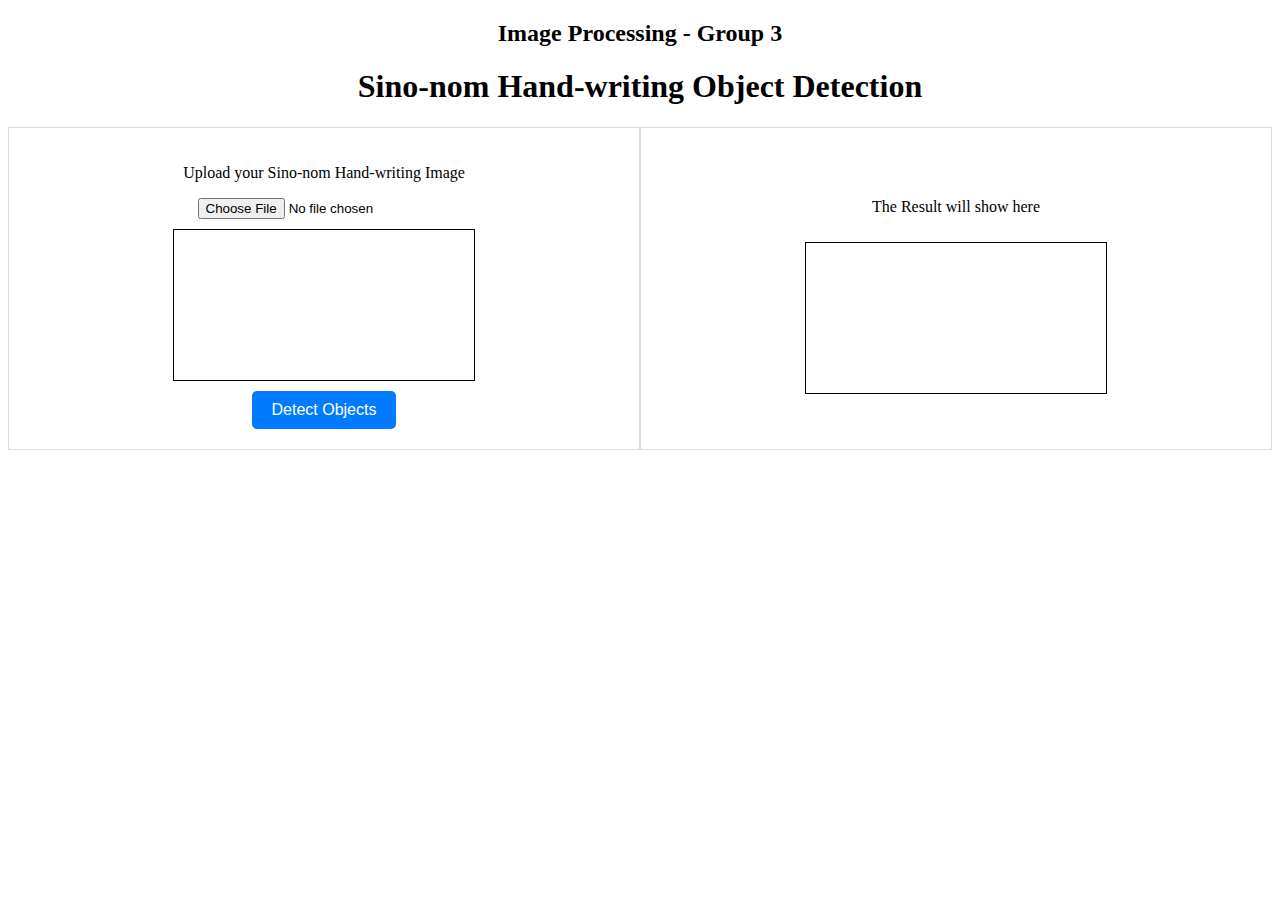
<file: sino-web-detector/index.html>
<!DOCTYPE html>
<html lang="en">

<head>
    <meta charset="UTF-8">
    <title>Sino-nom Object Detection</title>
    <style>
        .container {
            display: flex;
            justify-content: space-between;
            align-items: stretch;
            margin-top: 20px;
        }

        .half-container {
            flex: 1;
            display: flex;
            flex-direction: column;
            justify-content: center;
            align-items: center;
            border: 1px solid #ddd;
            padding: 20px;
        }

        canvas {
            display: block;
            border: 1px solid black;
            margin-top: 10px;
            max-width: 100%;
        }

        button {
            margin-top: 10px;
            padding: 10px 20px;
            font-size: 16px;
            cursor: pointer;
            background-color: #007bff;
            color: white;
            border: none;
            border-radius: 5px;
        }

        button:hover {
            background-color: #0056b3;
        }
    </style>
</head>

<body>
    <h2 style="text-align: center">Image Processing - Group 3 </h2>
    <h1 style="text-align: center">Sino-nom Hand-writing Object Detection </h1>

    <div class="container">
        <div class="half-container" id="uploadContainer">
            <p>Upload your Sino-nom Hand-writing Image</p>
            <input id="uploadInput" type="file" />
            <canvas id="uploadedCanvas"></canvas>
            <button id="detectButton">Detect Objects</button>
        </div>
        <div class="half-container" id="resultContainer">
            <p>The Result will show here</p>
            <!-- <p>This Hand-writing Character Detection task use YOLOv8 </p> -->
            <canvas id="resultCanvas"></canvas>
        </div>
    </div>

    <script>
        const uploadInput = document.getElementById("uploadInput");
        const detectButton = document.getElementById("detectButton");
        const uploadedCanvas = document.getElementById("uploadedCanvas");
        const resultCanvas = document.getElementById("resultCanvas");

        uploadInput.addEventListener("change", async (event) => {
            const file = event.target.files[0];
            displayImageOnCanvas(uploadedCanvas, file);
        });

        detectButton.addEventListener("click", async () => {
            const file = uploadInput.files[0];
            if (!file) {
                alert("Please upload an image first.");
                return;
            }
            const data = new FormData();
            data.append("image_file", file, "image_file");
            const response = await fetch("/detect", {
                method: "post",
                body: data
            });
            const boxes = await response.json();
            displayImageWithBoxes(resultCanvas, file, boxes);
        });

        function displayImageOnCanvas(canvas, file) {
            const img = new Image();
            img.src = URL.createObjectURL(file);
            img.onload = () => {
                canvas.width = img.width;
                canvas.height = img.height;
                const ctx = canvas.getContext("2d");
                ctx.drawImage(img, 0, 0);
            }
        }

        function displayImageWithBoxes(canvas, file, boxes) {
            const img = new Image();
            img.src = URL.createObjectURL(file);
            img.onload = () => {
                canvas.width = img.width;
                canvas.height = img.height;
                const ctx = canvas.getContext("2d");
                ctx.drawImage(img, 0, 0);
                ctx.strokeStyle = "#0000FF";
                ctx.lineWidth = 3;
                ctx.font = "18px serif";
                boxes.forEach(([x1, y1, x2, y2, label]) => {
                    ctx.strokeRect(x1, y1, x2 - x1, y2 - y1);
                    ctx.fillStyle = "#00ff00";
                });
            }
        }
    </script>
</body>

</html>
</file>
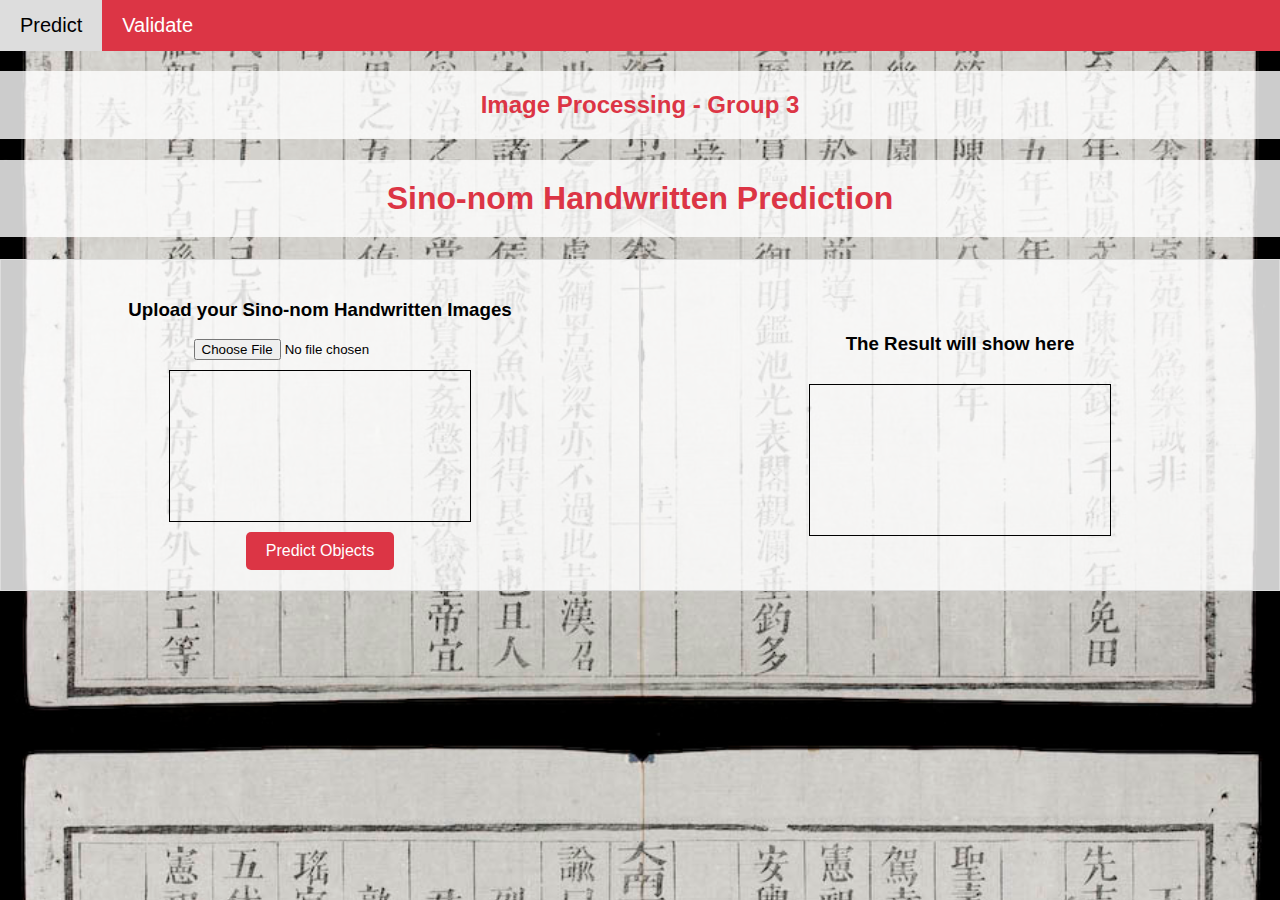
<file: sino-web-service/index_predict.html>
<!DOCTYPE html>
<html lang="en">

<head>
    <meta charset="UTF-8">
    <title>Sino-nom Object Detection</title>
    <style>
        body {
            font-family: Arial, sans-serif;
            margin: 0;
            padding: 0;
            background-color: #f8f9fa;
            background-image: url(./static/nlvnpf-0137-01-050.jpg);
            background-size: cover;
            background-position: center;
        }

        h1,
        h2 {
            background-color: rgba(255, 255, 255, 0.8);
            padding: 20px;
            text-align: center;
            color: #dc3545;
        }

        .container {
            display: flex;
            justify-content: space-between;
            align-items: stretch;
            background-color: rgba(255, 255, 255, 0.8);
            margin-top: 20px;
        }

        .half-container {
            flex: 1;
            display: flex;
            flex-direction: column;
            justify-content: center;
            align-items: center;
            border: 1px solid #ddd;
            padding: 20px;
        }

        canvas {
            display: block;
            border: 1px solid black;
            margin-top: 10px;
            max-width: 100%;
        }

        #detectButton {
            margin-top: 10px;
            padding: 10px 20px;
            font-size: 16px;
            cursor: pointer;
            background-color: #dc3545;
            color: white;
            border: none;
            border-radius: 5px;
        }

        #detectButton:hover {
            opacity: 0.5;
        }

        /* Style the navigation bar */
        .navbar {
            overflow: hidden;
            background-color: #dc3545;
        }

        /* Style the links inside the navigation bar */
        .navbar a {
            float: left;
            display: block;
            color: white;
            text-align: center;
            padding: 14px 20px;
            text-decoration: none;
            font-size: 20px;
        }

        /* Change the color of links on hover */
        .navbar a:hover {
            background-color: #ddd;
            color: black;
        }
    </style>
</head>

<body>
    <!-- Navigation bar -->
    <div class="navbar">
        <a href="/predict">Predict</a>
        <a href="/validate">Validate</a>
        <!-- Add more links as needed -->
    </div>
    <h2 style="text-align: center">Image Processing - Group 3 </h2>
    <h1 style="text-align: center">Sino-nom Handwritten Prediction</h1>

    <div class="container">
        <div class="half-container" id="uploadContainer">
            <h3>Upload your Sino-nom Handwritten Images</h3>
            <input id="uploadInput" type="file" />
            <canvas id="uploadedCanvas"></canvas>
            <button id="detectButton">Predict Objects</button>
        </div>
        <div class="half-container" id="resultContainer">
            <h3>The Result will show here</h3>
            <!-- <p>This Hand-writing Character Detection task use YOLOv8 </p> -->
            <canvas id="resultCanvas"></canvas>
        </div>
    </div>

    <script>
        const uploadInput = document.getElementById("uploadInput");
        const detectButton = document.getElementById("detectButton");
        const uploadedCanvas = document.getElementById("uploadedCanvas");
        const resultCanvas = document.getElementById("resultCanvas");

        uploadInput.addEventListener("change", async (event) => {
            const file = event.target.files[0];
            displayImageOnCanvas(uploadedCanvas, file);
        });

        detectButton.addEventListener("click", async () => {
            const file = uploadInput.files[0];
            if (!file) {
                alert("Please upload an image first.");
                return;
            }
            const data = new FormData();
            data.append("image_file", file, "image_file");
            const response = await fetch("/predict_api", {
                method: "post",
                body: data
            });
            const boxes = await response.json();
            displayImageWithBoxes(resultCanvas, file, boxes);
        });

        function displayImageOnCanvas(canvas, file) {
            const img = new Image();
            img.src = URL.createObjectURL(file);
            img.onload = () => {
                canvas.width = img.width;
                canvas.height = img.height;
                const ctx = canvas.getContext("2d");
                ctx.drawImage(img, 0, 0);
            }
        }

        function displayImageWithBoxes(canvas, file, boxes) {
            const img = new Image();
            img.src = URL.createObjectURL(file);
            img.onload = () => {
                canvas.width = img.width;
                canvas.height = img.height;
                const ctx = canvas.getContext("2d");
                ctx.drawImage(img, 0, 0);
                ctx.strokeStyle = "#0000FF";
                ctx.lineWidth = 3;
                ctx.font = "18px serif";
                boxes.forEach(([x1, y1, x2, y2, label]) => {
                    ctx.strokeRect(x1, y1, x2 - x1, y2 - y1);
                    ctx.fillStyle = "#00ff00";
                });
            }
        }
    </script>
</body>

</html>
</file>
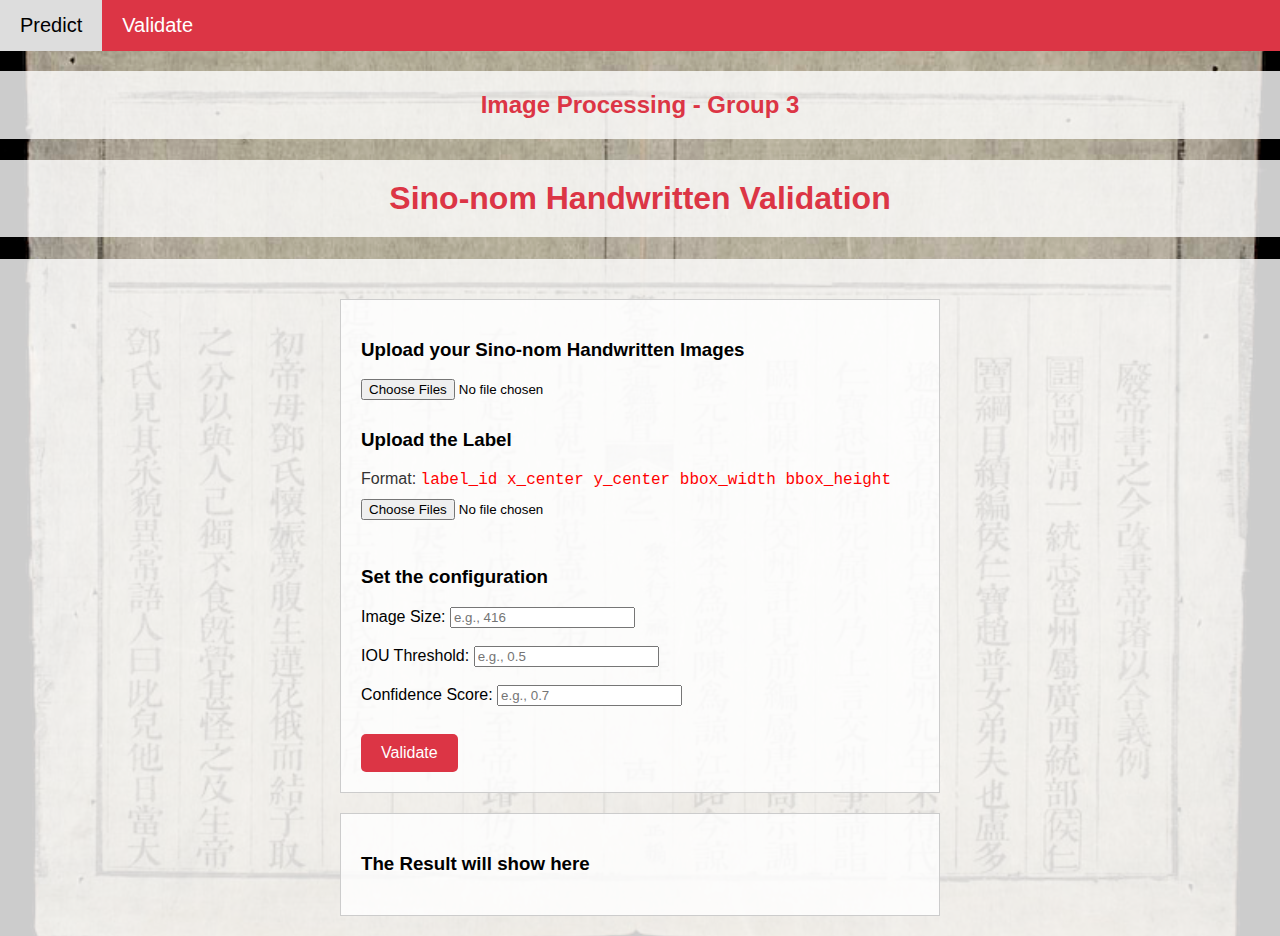
<file: sino-web-service/index_val.html>
<!DOCTYPE html>
<html lang="en">

<head>
    <meta charset="UTF-8">
    <title>Sino-nom Object Detection</title>
    <style>
        body {
            font-family: Arial, sans-serif;
            margin: 0;
            padding: 0;
            background-color: #f8f9fa;
            background-image: url(./static/nlvnpf-0174-03-014.jpg);
            background-size: cover;
            background-position: center;
        }

        h1,
        h2 {
            background-color: rgba(255, 255, 255, 0.8);
            padding: 20px;
            text-align: center;
            color: #dc3545;
        }

        .container {
            display: flex;
            justify-content: center;
            align-items: center;
            flex-direction: column;
            background-color: rgba(255, 255, 255, 0.8);
            padding: 20px;
        }

        .half-container {
            width: 45%;
            border: 1px solid #ccc;
            padding: 20px;
            margin-top: 20px;
            background-color: rgba(255, 255, 255, 0.8);
        }

        .half-container p {
            font-size: 16px;
            color: #333;
            margin-bottom: 10px;
        }

        #uploadImageInput,
        #uploadLabelInput {
            margin-bottom: 10px;
        }

        #detectButton {
            margin-top: 10px;
            padding: 10px 20px;
            font-size: 16px;
            cursor: pointer;
            background-color: #dc3545;
            color: white;
            border: none;
            border-radius: 5px;

            align-self: flex-end;
            /* Move the button to the right */
        }

        #detectButton:hover {
            opacity: 0.5;
        }

        #mAPContainer {
            margin-top: 20px;
        }

        .highlight-code {
            color: red;
            font-family: monospace;
        }

        .result-item {
            margin-bottom: 10px;
        }

        .result-label {
            font-weight: bold;
        }

        .result-value {
            margin-left: 10px;
            color: #dc3545;
            /* Example color */
        }

        /* Style the navigation bar */
        .navbar {
            overflow: hidden;
            background-color: #dc3545;
        }

        /* Style the links inside the navigation bar */
        .navbar a {
            float: left;
            display: block;
            color: white;
            text-align: center;
            padding: 14px 20px;
            text-decoration: none;
            font-size: 20px;
        }

        /* Change the color of links on hover */
        .navbar a:hover {
            background-color: #ddd;
            color: black;
        }
    </style>
</head>

<body>
    <!-- Navigation bar -->
    <div class="navbar">
        <a href="/predict">Predict</a>
        <a href="/validate">Validate</a>
        <!-- Add more links as needed -->
    </div>
    <h2 style="text-align: center">Image Processing - Group 3 </h2>
    <h1 style="text-align: center">Sino-nom Handwritten Validation</h1>

    <div class="container">
        <div class="half-container" id="uploadContainer">
            <h3>Upload your Sino-nom Handwritten Images</h3>
            <input id="uploadImageInput" type="file" multiple />

            <h3>Upload the Label</h3>
            <p>Format: <span class="highlight-code">label_id x_center y_center bbox_width bbox_height</span></p>
            <input id="uploadLabelInput" type="file" multiple />
            <br /><br />
            <h3>Set the configuration</h3>
            <label for="imageSize">Image Size:</label>
            <input id="imageSize" type="text" placeholder="e.g., 416" />
            <br /><br />
            <label for="iou">IOU Threshold:</label>
            <input id="iou" type="text" placeholder="e.g., 0.5" />
            <br /><br />
            <label for="confidence">Confidence Score:</label>
            <input id="confidence" type="text" placeholder="e.g., 0.7" />
            <br /><br />

            <button id="detectButton">Validate</button>
        </div>

        <div class="half-container" id="resultContainer">
            <h3>The Result will show here</h3>
            <div id="mAPContainer"></div>
        </div>
    </div>


    <script>
        const uploadImageInput = document.getElementById("uploadImageInput");
        const uploadLabelInput = document.getElementById("uploadLabelInput");

        const imageSizeInput = document.getElementById("imageSize");
        const iouInput = document.getElementById("iou");
        const confidenceInput = document.getElementById("confidence");

        const detectButton = document.getElementById("detectButton");
        const uploadedCanvas = document.getElementById("uploadedCanvas");
        const resultCanvas = document.getElementById("resultCanvas");

        uploadImageInput.addEventListener("change", async (event) => {
            const files = event.target.files;
            for (const file of files) {
                await displayImageOnCanvas(uploadedCanvas, file);
            }
        });

        async function displayImageOnCanvas(canvas, file) {
            const img = new Image();
            img.src = URL.createObjectURL(file);

            // Load image asynchronously
            await new Promise((resolve) => {
                img.onload = () => resolve();
            });

            // Set canvas size to a fixed value
            canvas.width = 400; // Set your desired width here
            canvas.height = 300; // Set your desired height here

            const ctx = canvas.getContext("2d");

            // Clear canvas before drawing
            ctx.clearRect(0, 0, canvas.width, canvas.height);

            // Draw the image with fixed size
            ctx.drawImage(img, 0, 0, canvas.width, canvas.height);
        }
        function clearOutput() {
            const resultContainer = document.getElementById("mAPContainer");
            resultContainer.innerHTML = ""
        }
        detectButton.addEventListener("click", async () => {
            clearOutput();
            const files_img = uploadImageInput.files;
            const files_label = uploadLabelInput.files;

            const imageSize = imageSizeInput.value;
            const iou = iouInput.value;
            const confidence = confidenceInput.value;

            if (files_img.length === 0 || files_label.length === 0 || files_label.length != files_img.length) {
                alert("Please upload both image and label files with the same length.");
                return;
            }

            const formData = new FormData();

            // Append image files
            for (let i = 0; i < files_img.length; i++) {
                formData.append("image_files", files_img[i]);
            }

            // Append label files
            for (let i = 0; i < files_label.length; i++) {
                formData.append("label_files", files_label[i]);
            }

            // Append configuration parameters
            formData.append("imageSize", imageSize);
            formData.append("iou", iou);
            formData.append("confidence", confidence);

            const response = await fetch("/validate_api", {
                method: "post",
                body: formData
            });


            const result = await response.json();

            console.log("result front-end: ", result);
            // Display validation results on the frontend
            const resultContainer = document.getElementById("mAPContainer");
            resultContainer.innerHTML = `
                <div class="result-item">
                    <p class="result-label">Box Map:</p>
                    <p class="result-value" style = "color: #dc3545;" >${result.box_map}</p>
                </div>
                <div class="result-item">
                    <p class="result-label">Box Map 50:</p>
                    <p class="result-value" style = "color: #dc3545;" >${result.box_map50}</p>
                </div>
                <div class="result-item">
                    <p class="result-label">Box Map 75:</p>
                    <p class="result-value" style = "color: #dc3545;" >${result.box_map75}</p>
                </div>
                <div class="result-item">
                    <p class="result-label">Box Maps:</p>
                    <p class="result-value" style = "color: #dc3545;" >${result.box_maps}</p>
                </div>
            `;

        });



        function displayImageWithBoxes(canvas, file, result) {
            const img = new Image();
            img.src = URL.createObjectURL(file);
            img.onload = () => {
                canvas.width = img.width;
                canvas.height = img.height;
                imageWidth = img.width;
                imageHeight = img.height;
                const ctx = canvas.getContext("2d");
                ctx.drawImage(img, 0, 0);
                ctx.lineWidth = 2;
                ctx.font = "18px serif";
                labels = result.labels
                labels.forEach(([label, x_cen, y_cen, w, h]) => {
                    const x1 = (x_cen - w / 2) * imageWidth;
                    const y1 = (y_cen - h / 2) * imageHeight;
                    const x2 = (x_cen + w / 2) * imageWidth;
                    const y2 = (y_cen + h / 2) * imageHeight;

                    //  bounding box
                    ctx.strokeRect(x1, y1, w * imageWidth, h * imageHeight);
                    ctx.strokeStyle = "#00ff00";

                });
                predictions = result.predictions
                // format x_center y_center
                predictions.forEach(([x1, y1, x2, y2, label]) => {
                    ctx.strokeRect(x1, y1, x2 - x1, y2 - y1);
                    ctx.strokeStyle = "#ff0000";

                });

            }
        }

    </script>
</body>

</html>
</file>
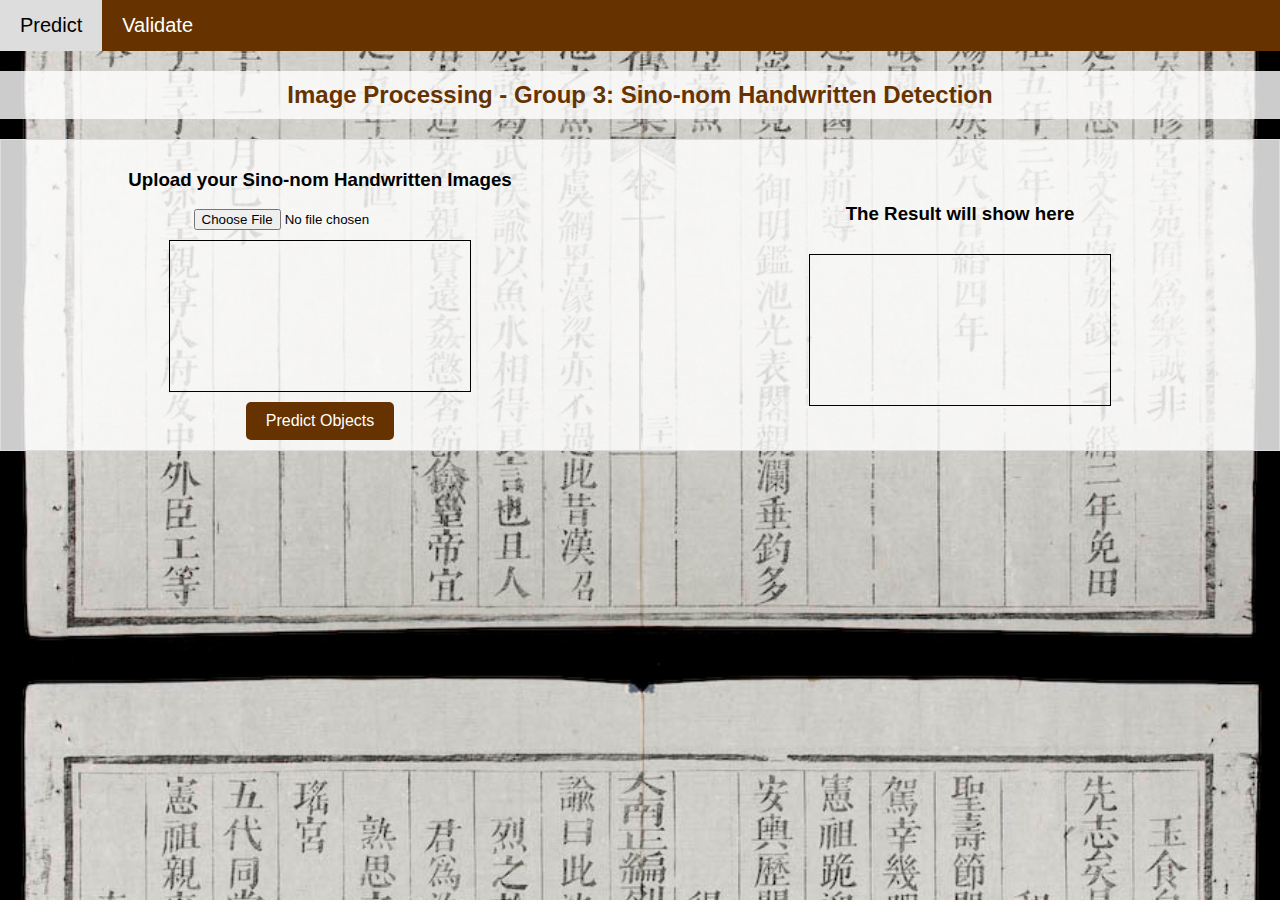
<file: application/sino-web-service/app/index_predict.html>
<!DOCTYPE html>
<html lang="en">

<head>
    <meta charset="UTF-8">
    <title>Sino-nom Object Detection</title>
    <style>
        body {
            font-family: Arial, sans-serif;
            margin: 0;
            padding: 0;
            background-color: #f8f9fa;
            background-image: url(./static/nlvnpf-0137-01-050.jpg);
            background-size: cover;
            background-position: center;
        }

        h1,
        h2 {
            background-color: rgba(255, 255, 255, 0.8);
            padding: 10px;
            text-align: center;
            color: #663300;
        }

        .container {
            display: flex;
            justify-content: space-between;
            align-items: stretch;
            background-color: rgba(255, 255, 255, 0.8);
            margin-top: 10px;
        }

        .half-container {
            flex: 1;
            display: flex;
            flex-direction: column;
            justify-content: center;
            align-items: center;
            border: 1px solid #ddd;
            padding: 50px;
            padding-top: 10px;
            padding-bottom: 10px;

        }

        canvas {
            display: block;
            border: 1px solid black;
            margin-top: 10px;
            max-width: 100%;
        }

        #detectButton {
            margin-top: 10px;
            padding: 10px 20px;
            font-size: 16px;
            cursor: pointer;
            background-color: #663300;
            color: white;
            border: none;
            border-radius: 5px;
        }

        #detectButton:hover {
            opacity: 0.5;
        }

        /* Style the navigation bar */
        .navbar {
            overflow: hidden;
            background-color: #663300;
        }

        /* Style the links inside the navigation bar */
        .navbar a {
            float: left;
            display: block;
            color: white;
            text-align: center;
            padding: 14px 20px;
            text-decoration: none;
            font-size: 20px;
        }

        /* Change the color of links on hover */
        .navbar a:hover {
            background-color: #ddd;
            color: black;
        }
    </style>
</head>

<body>
    <!-- Navigation bar -->
    <div class="navbar">
        <a href="/predict">Predict</a>
        <a href="/validate">Validate</a>
       
    </div>
    <h2 style="text-align: center">Image Processing - Group 3: Sino-nom Handwritten Detection</h2>
    

    <div class="container">
        <div class="half-container" id="uploadContainer">
            <h3>Upload your Sino-nom Handwritten Images</h3>
            <input id="uploadInput" type="file" />
            <canvas id="uploadedCanvas"></canvas>
            <button id="detectButton">Predict Objects</button>
        </div>
        <div class="half-container" id="resultContainer">
            <h3>The Result will show here</h3>
            <!-- <p>This Hand-writing Character Detection task use YOLOv8 </p> -->
            <canvas id="resultCanvas"></canvas>
        </div>
    </div>

    <script>
        const uploadInput = document.getElementById("uploadInput");
        const detectButton = document.getElementById("detectButton");
        const uploadedCanvas = document.getElementById("uploadedCanvas");
        const resultCanvas = document.getElementById("resultCanvas");

        uploadInput.addEventListener("change", async (event) => {
            const file = event.target.files[0];
            displayImageOnCanvas(uploadedCanvas, file);
        });

        detectButton.addEventListener("click", async () => {
            const file = uploadInput.files[0];
            if (!file) {
                alert("Please upload an image first.");
                return;
            }
            const data = new FormData();
            data.append("image_file", file, "image_file");
            const response = await fetch("/predict_api", {
                method: "post",
                body: data
            });
            const boxes = await response.json();
            displayImageWithBoxes(resultCanvas, file, boxes);
        });

        function displayImageOnCanvas(canvas, file) {
            const img = new Image();
            img.src = URL.createObjectURL(file);
            img.onload = () => {
                canvas.width = img.width;
                canvas.height = img.height;
                const ctx = canvas.getContext("2d");
                ctx.drawImage(img, 0, 0);
            }
        }

        function displayImageWithBoxes(canvas, file, boxes) {
            const img = new Image();
            img.src = URL.createObjectURL(file);
            img.onload = () => {
                canvas.width = img.width;
                canvas.height = img.height;
                const ctx = canvas.getContext("2d");
                ctx.drawImage(img, 0, 0);
                ctx.strokeStyle = "#0000FF";
                ctx.lineWidth = 3;
                ctx.font = "18px serif";
                boxes.forEach(([x1, y1, x2, y2, label]) => {
                    ctx.strokeRect(x1, y1, x2 - x1, y2 - y1);
                    ctx.fillStyle = "#00ff00";
                });
            }
        }
    </script>
</body>

</html>
</file>
